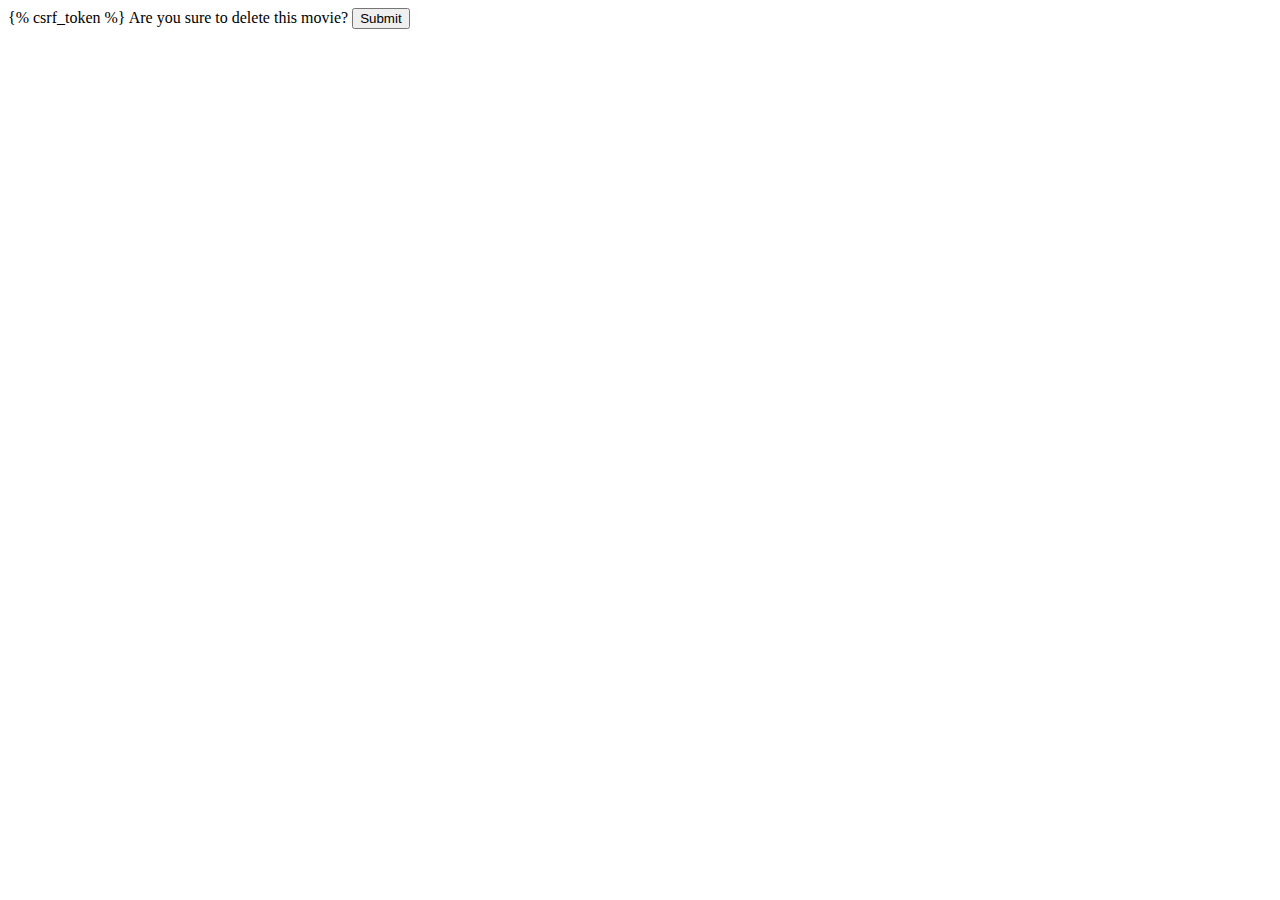
<file: movieproject/templates/delete.html>
<!DOCTYPE html>
<html lang="en">
<head>
    <meta charset="UTF-8">
    <title>Title</title>
</head>
<body>
<form method="post">
    {% csrf_token %}
    Are you sure to delete this movie?
    <input type='submit'>
</form>

</body>
</html>
</file>
